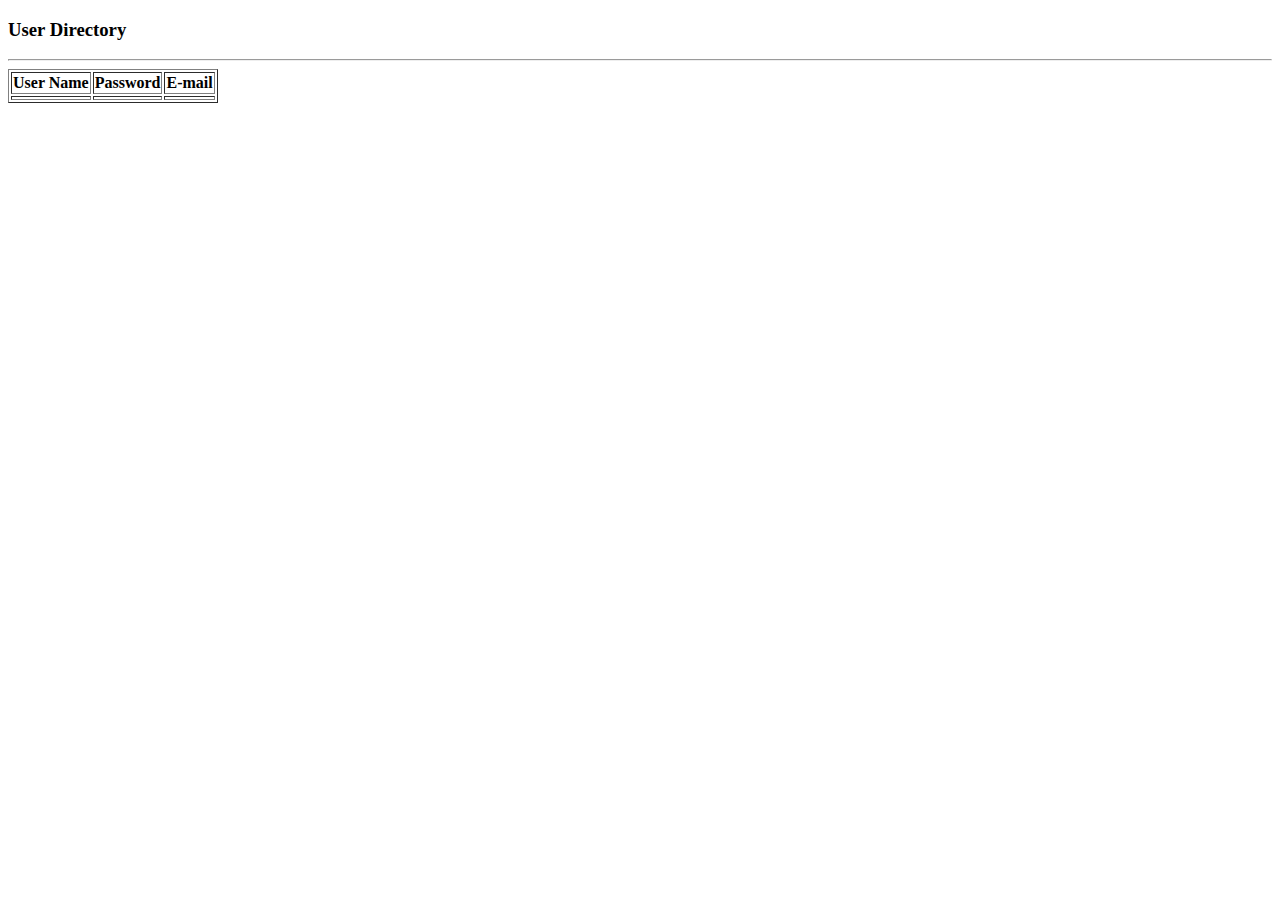
<file: pantry/src/main/resources/templates/list-users.html>
<!DOCTYPE html>
<html lang="en" xmlns:th="http://www.thymeleaf.org">
<head>
    <meta charset="UTF-8">
    <title>User Directory</title>
</head>
<body>

    <h3>User Directory</h3>
    <hr>

    <table border="1">
    <thead>
    <tr>
        <th>User Name</th>
        <th>Password</th>
        <th>E-mail</th>
    </tr>
    </thead>
        <tbody>
        <tr th:each="tempUser : ${users}">
            <td th:text="${tempUser.username}"></td>
            <td th:text="${tempUser.password}"></td>
            <td th:text="${tempUser.email}"></td>
        </tr>
        </tbody>


    </table>

</body>
</html>
</file>
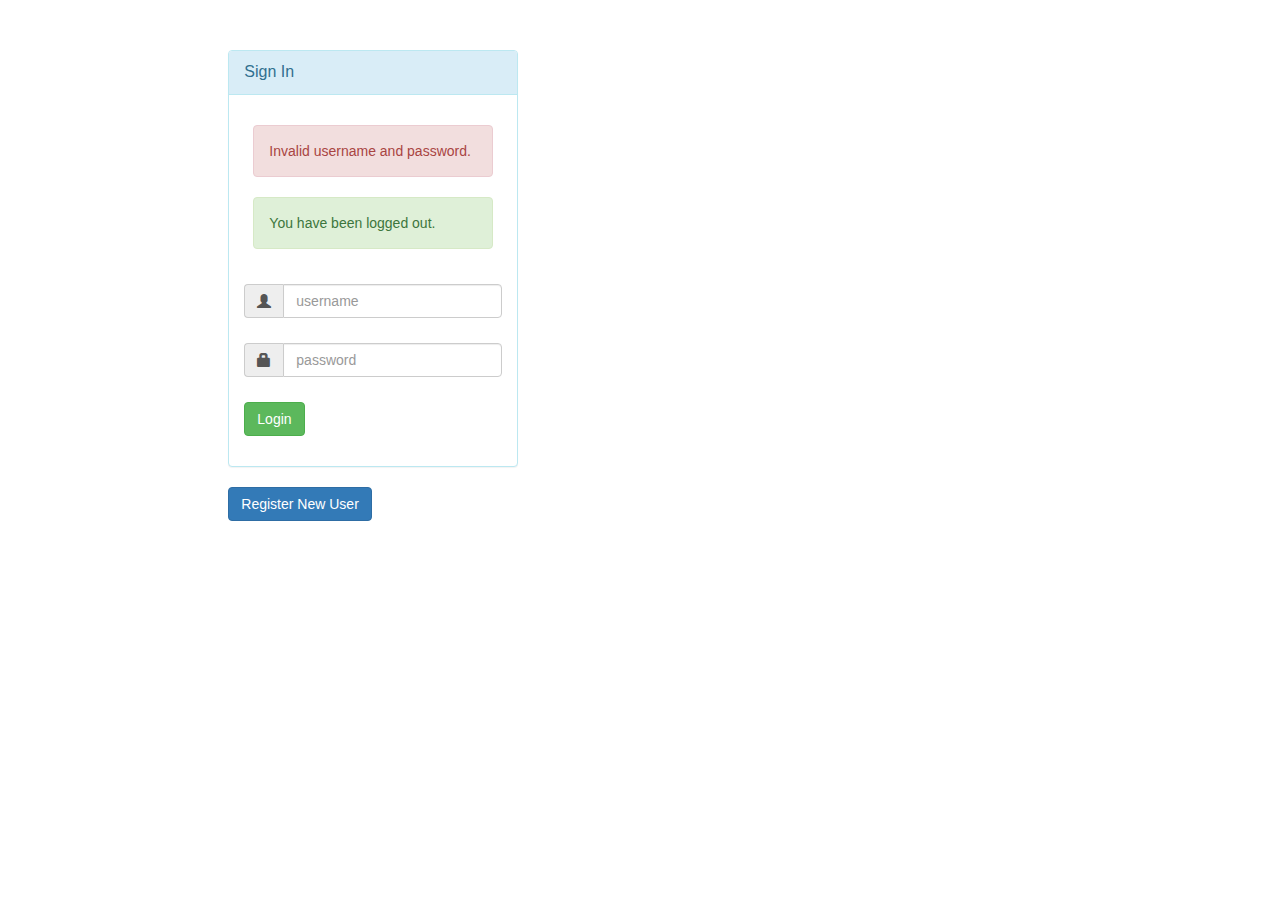
<file: pantry/src/main/resources/templates/login.html>
<!DOCTYPE html>
<html xmlns:th="http://www.thymeleaf.org">

<head>
    <title>Login Page</title>
    <meta charset="utf-8">
    <meta name="viewport" content="width=device-width, initial-scale=1, shrink-to-fit=no">

    <!-- Reference Bootstrap files -->
    <link rel="stylesheet"
          href="https://maxcdn.bootstrapcdn.com/bootstrap/3.3.7/css/bootstrap.min.css">

    <script src="https://ajax.googleapis.com/ajax/libs/jquery/3.2.0/jquery.min.js"></script>

    <script	src="https://maxcdn.bootstrapcdn.com/bootstrap/3.3.7/js/bootstrap.min.js"></script>
</head>

<body>

<div>

    <div id="loginbox" style="margin-top: 50px;"
         class="mainbox col-md-3 col-md-offset-2 col-sm-6 col-sm-offset-2">

        <div class="panel panel-info">

            <div class="panel-heading">
                <div class="panel-title">Sign In</div>
            </div>

            <div style="padding-top: 30px" class="panel-body">

                <!-- Login Form -->
                <form th:action="@{/authenticateTheUser}"
                      method="POST" class="form-horizontal">

                    <!-- Place for messages: error, alert etc ... -->
                    <div class="form-group">
                        <div class="col-xs-15">
                            <div>

                                <!-- Check for login error -->
                                <div th:if="${param.error}" class="alert alert-danger col-xs-offset-1 col-xs-10">
                                    Invalid username and password.
                                </div>

                                <!-- Check for logout -->
                                <div th:if="${param.logout}"class="alert alert-success col-xs-offset-1 col-xs-10">
                                    You have been logged out.
                                </div>

                            </div>
                        </div>
                    </div>

                    <!-- User name -->
                    <div style="margin-bottom: 25px" class="input-group">
                        <span class="input-group-addon"><i class="glyphicon glyphicon-user"></i></span>

                        <input type="text" name="username" placeholder="username" class="form-control">
                    </div>

                    <!-- Password -->
                    <div style="margin-bottom: 25px" class="input-group">
                        <span class="input-group-addon"><i class="glyphicon glyphicon-lock"></i></span>

                        <input type="password" name="password" placeholder="password" class="form-control" >
                    </div>

                    <!-- Login/Submit Button -->
                    <div style="margin-top: 10px" class="form-group">
                        <div class="col-sm-6 controls">
                            <button type="submit" class="btn btn-success">Login</button>
                        </div>
                    </div>

                </form>

            </div>

        </div>

        <div>
            <a th:href="@{/register/showRegistrationForm}" class="btn btn-primary" role="button" aria-pressed="true">Register New User</a>
        </div>

    </div>

</div>

</body>
</html>
</file>
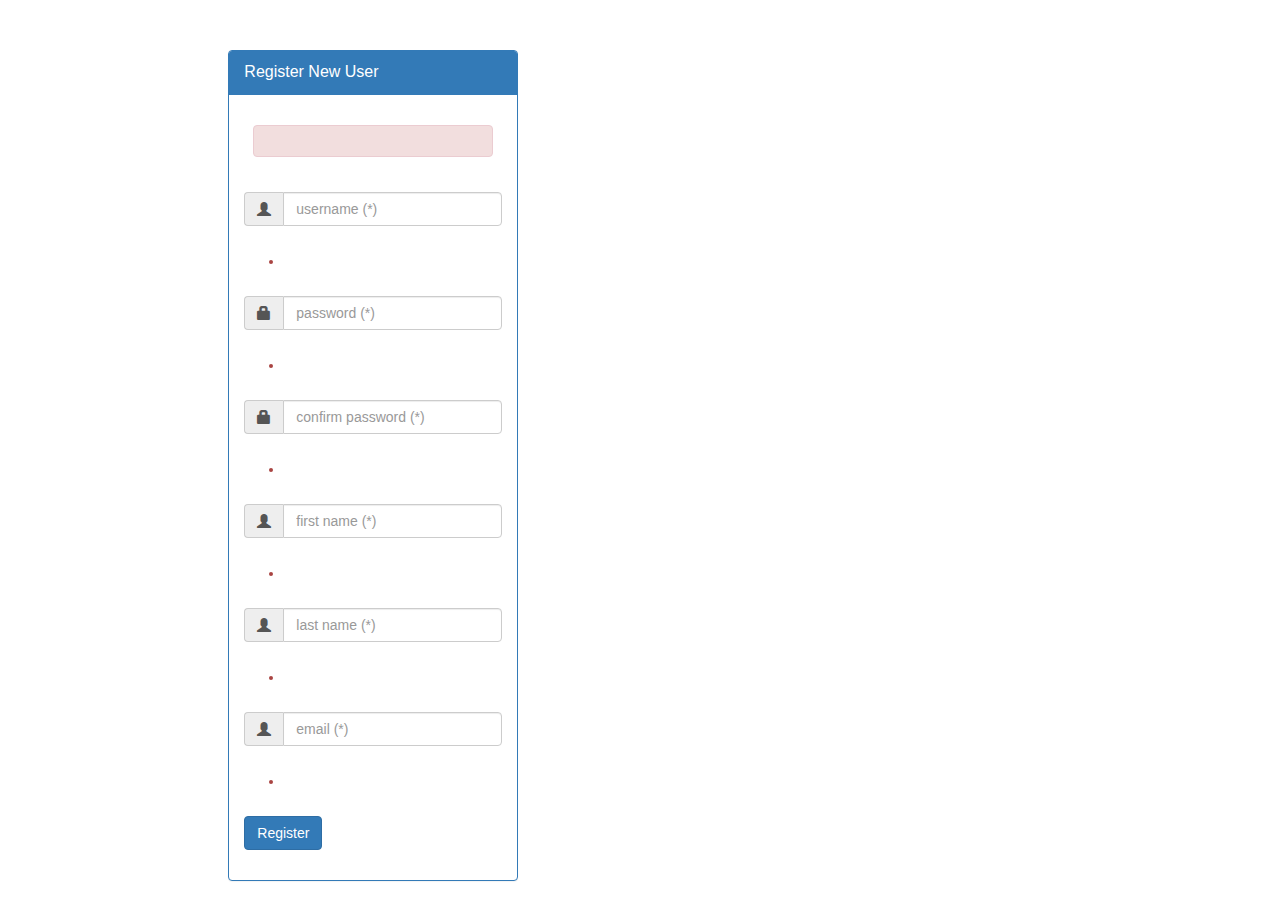
<file: pantry/src/main/resources/templates/registration-form.html>
<!DOCTYPE html>
<html xmlns:th="http://www.thymeleaf.org">

<head>

    <title>Register New User Form</title>

    <meta charset="utf-8">
    <meta name="viewport" content="width=device-width, initial-scale=1, shrink-to-fit=no">

    <!-- Reference Bootstrap files -->
    <link rel="stylesheet"
          href="https://maxcdn.bootstrapcdn.com/bootstrap/3.3.7/css/bootstrap.min.css">

    <script src="https://ajax.googleapis.com/ajax/libs/jquery/3.2.0/jquery.min.js"></script>

    <script	src="https://maxcdn.bootstrapcdn.com/bootstrap/3.3.7/js/bootstrap.min.js"></script>

    <style>
        .error {color:red}
    </style>

</head>

<body>

<div>

    <div id="loginbox" style="margin-top: 50px;"
         class="mainbox col-md-3 col-md-offset-2 col-sm-6 col-sm-offset-2">

        <div class="panel panel-primary">

            <div class="panel-heading">
                <div class="panel-title">Register New User</div>
            </div>

            <div style="padding-top: 30px" class="panel-body">

                <!-- Registration Form -->
                <form th:action="@{/register/processRegistrationForm}"
                      th:object="${crmUser}" method="POST"
                      class="form-horizontal">

                    <!-- Place for messages: error, alert etc ... -->
                    <div class="form-group">
                        <div class="col-xs-15">
                            <div>

                                <!-- Check for registration error -->
                                <div th:if="${registrationError}" class="alert alert-danger col-xs-offset-1 col-xs-10">
                                    <span th:text="${registrationError}"></span>
                                </div>

                            </div>
                        </div>
                    </div>

                    <!-- User name -->
                    <div style="margin-bottom: 25px" class="input-group">
                        <span class="input-group-addon"><i class="glyphicon glyphicon-user"></i></span>
                        <input type="text" th:field="*{userName}" placeholder="username (*)" class="form-control" />
                    </div>

                    <div th:if="${#fields.hasErrors('userName')}"
                         style="margin-bottom: 25px" class="text-danger">
                        <ul>
                            <li th:each="err : ${#fields.errors('userName')}" th:text="'User name ' + ${err}" />
                        </ul>
                    </div>


                    <!-- Password -->
                    <div style="margin-bottom: 25px" class="input-group">
                        <span class="input-group-addon"><i class="glyphicon glyphicon-lock"></i></span>
                        <input type="password" th:field="*{password}" placeholder="password (*)" class="form-control" th:errorclass="fieldError" />
                    </div>
                    <div th:if="${#fields.hasErrors('password')}"
                         style="margin-bottom: 25px" class="text-danger">
                        <ul>
                            <li th:each="err : ${#fields.errors('password')}" th:text="'Password ' + ${err}" />
                        </ul>
                    </div>

                    <!-- Confirm Password -->
                    <div style="margin-bottom: 25px" class="input-group">
                        <span class="input-group-addon"><i class="glyphicon glyphicon-lock"></i></span>
                        <input type="password" th:field="*{matchingPassword}" placeholder="confirm password (*)" class="form-control" th:errorclass="fieldError" />
                    </div>
                    <div th:if="${#fields.hasErrors('matchingPassword')}"
                         style="margin-bottom: 25px" class="text-danger">
                        <ul>
                            <li th:each="err : ${#fields.errors('matchingPassword')}" th:text="'Password ' + ${err}" />
                        </ul>
                    </div>


                    <!-- First name -->
                    <div style="margin-bottom: 25px" class="input-group">
                        <span class="input-group-addon"><i class="glyphicon glyphicon-user"></i></span>
                        <input type="text" th:field="*{firstName}" placeholder="first name (*)" class="form-control" th:errorclass="fieldError" />
                    </div>
                    <div th:if="${#fields.hasErrors('firstName')}"
                         style="margin-bottom: 25px" class="text-danger">
                        <ul>
                            <li th:each="err : ${#fields.errors('firstName')}" th:text="'First name ' + ${err}" />
                        </ul>
                    </div>

                    <!-- Last name -->
                    <div style="margin-bottom: 25px" class="input-group">
                        <span class="input-group-addon"><i class="glyphicon glyphicon-user"></i></span>
                        <input type="text" th:field="*{lastName}" placeholder="last name (*)" class="form-control" th:errorclass="fieldError" />
                    </div>
                    <div th:if="${#fields.hasErrors('lastName')}"
                         style="margin-bottom: 25px" class="text-danger">
                        <ul>
                            <li th:each="err : ${#fields.errors('lastName')}" th:text="'Last name ' + ${err}" />
                        </ul>
                    </div>

                    <!-- Email -->
                    <div style="margin-bottom: 25px" class="input-group">
                        <span class="input-group-addon"><i class="glyphicon glyphicon-user"></i></span>
                        <input type="text" th:field="*{email}" placeholder="email (*)" class="form-control" th:errorclass="fieldError" />
                    </div>
                    <div th:if="${#fields.hasErrors('email')}"
                         style="margin-bottom: 25px" class="text-danger">
                        <ul>
                            <li th:each="err : ${#fields.errors('email')}" th:text="'Email ' + ${err}" />
                        </ul>
                    </div>


                    <!-- Register Button -->
                    <div style="margin-top: 10px" class="form-group">
                        <div class="col-sm-6 controls">
                            <button type="submit" class="btn btn-primary">Register</button>
                        </div>
                    </div>

                </form>

            </div>

        </div>

    </div>

</div>

</body>
</html>
</file>
